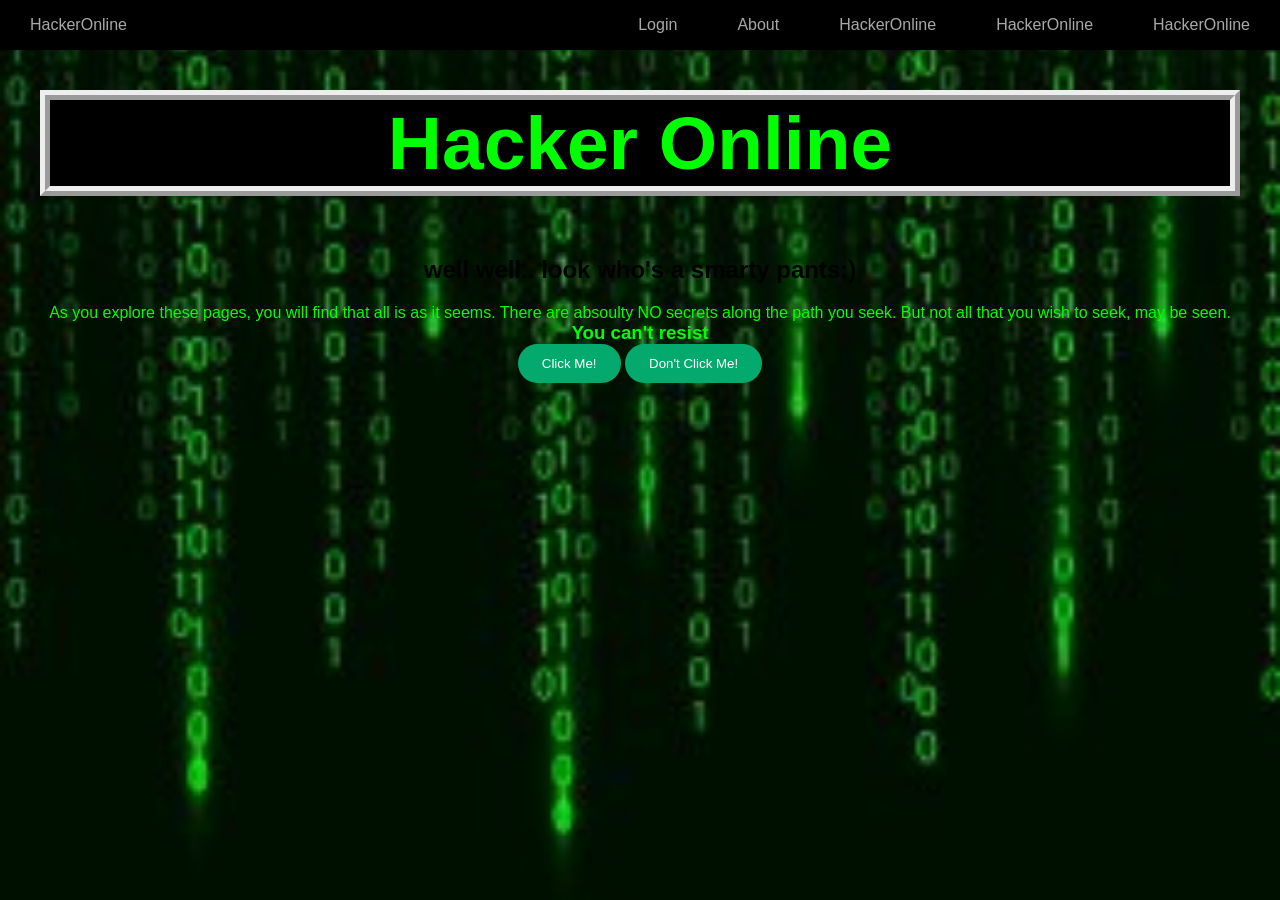
<file: My website/index.html>
<!DOCTYPE html>
<html lang="en">
    <head>
        <meta charset="UTF-8">
        <meta http-equiv="X-UA-Compatible" content="IE=edge">
        <meta name="viewport" content="width=device-width, initial-scale=1.0">
        <link rel="stylesheet" href="style.css">
        <title>Hacker online</title>
    </head>
    
    <body>
        <nav>
            <ul class="sidebar">
                <li onclick=hideSidebar()><a href="#"><svg xmlns="http://www.w3.org/2000/svg" height="26px" viewBox="0 -960 960 960" width="26px" fill="#e3e3e3"><path d="m256-200-56-56 224-224-224-224 56-56 224 224 224-224 56 56-224 224 224 224-56 56-224-224-224 224Z"/></svg></a></li>
                <li><a href="#">Login</a></li>
                <li><a href="#">About</a></li>
                <li><a href="#">HackerOnline</a></li>
                <li><a href="#">HackerOnline</a></li>
                <li><a href="#">HackerOnline</a></li>
            </ul>
            <ul>
                <li><a href="#">HackerOnline</a></li>
                <li class="hideOnMobile"><a href="#">Login</a></li>
                <li class="hideOnMobile"><a href="#">About</a></li>
                <li class="hideOnMobile"><a href="#">HackerOnline</a></li>
                <li class="hideOnMobile"><a href="#">HackerOnline</a></li>
                <li class="hideOnMobile"><a href="#">HackerOnline</a></li>
                <li class="menu-button" onclick=showSidebar()><a href="#"><svg xmlns="https://www.w3.org/2000/svg" height="26" viewBox="0 96 960 960" width="26"><path d="M120 816v-60h720v60H120Zm0-210v-60h720v60H120Zm0-210v-60h720v60H120Z0"/></path></svg></a></li>
            </ul>
        </nav>

        <script>
            function showSidebar(){
                const sidebar = document.querySelector('.sidebar')
                sidebar.style.display = 'flex'
            }
            function hideSidebar(){
                const sidebar = document.querySelector('.sidebar')
                sidebar.style.display = 'none'
            }
        </script>
        <h1> Hacker Online
        </h1>
        <h2 id="para1">well well.. look who's a smarty pants:)</h2>
        <p1>As you explore these pages, you will find that all is as it seems. There are absoulty NO secrets along the path you seek. But not all that you wish to seek, may be seen. </p1>
        
        <h3 id="demo">You can't resist</h3>

<button type="button" onclick='document.getElementById("demo").innerHTML = "TOLD YOU!!"'>Click Me!</button>
<button id="colorButton">Don't Click Me!</button>
        <script src="js/script.js"></script>
        
    </body>
</html>
</file>
<file: My website/style.css>
*{
    margin: 0;
    padding: 0;
}
body {
    min-height: 100vh;
    background-image: url(depositphotos_576813612-stock-illustration-green-matrix-dark-background-different.jpg);
    background-size: cover;
    background-repeat: no-repeat;
    background-position: center;
    background-color: black;
    color: #00ff00;
    text-align: center;
     margin-top: auto;
    margin-bottom: auto;
    margin-left: auto;
    margin-right: auto;
    font-family: 'Segoe UI', Tahoma, Geneva, Verdana, sans-serif;
    
}

/* man I've missed coding*/
h1 {
    background-color: black;
    color: #00ff00;
    text-align: center;
     border: ridge;
    border-width: 10px;
    padding-top: 0%;
    margin: 40px;
    font-size: 75px;
}
h2, para1 {
    color:rgb(2, 2, 2);
    padding: 20px;
    margin: 40px;
    margin-top: auto;
    margin-bottom: auto;
    margin-left: auto;
    margin-right: auto;
}
button { 
  background:#04AA6D; 
  color: white; 
  border:none; 
  padding:12px 24px; 
  border-radius:999px; 
  cursor: pointer;
}
button:hover { 
  background:#028a56; 
}
nav{
    background-color: black;
    box-shadow: 3px 3px 5px rgba(0,0,0, 0.1);
}
nav ul{
    width: 100%;
    list-style: none;
    display: flex;
    justify-content: flex-end;
    align-items: center;
}
nav li{
    height: 50px;
}
nav a{
    height:100%;
    padding: 0 30px;
    text-decoration: none;
    display: flex;
    align-items: center;
    color: darkgrey;
}
nav a:hover{
    background-color: darkgreen;
}
nav li:first-child{
    margin-right: auto;
}
.sidebar{
    position: fixed;
    top: 0;
    right: 0;
    height: 100vh;
    width: 250px;
    z-index: 999;
    background-color: rgba(0, 0, 0, 0.2);
    backdrop-filter: blur(10px);
    box-shadow: -10px 0 10px rgba(0, 0, 0, 0.1);
    display: none;
    flex-direction: column;
    align-items: flex-start;
    justify-content: flex-start;
}
.sidebar li{
    width: 100%;
}
.sidebar a{
    width: 100%;
}
.menu-button{
    display: none;
    
}
@media(max-width: 800px){
    .hideOnMobile{
        display: none;
    }
    .menu-button{
        display: block;
    }
}
@media(max-width: 400px){
    .sidebar{
        width: 100%;
    }
}
</file>
